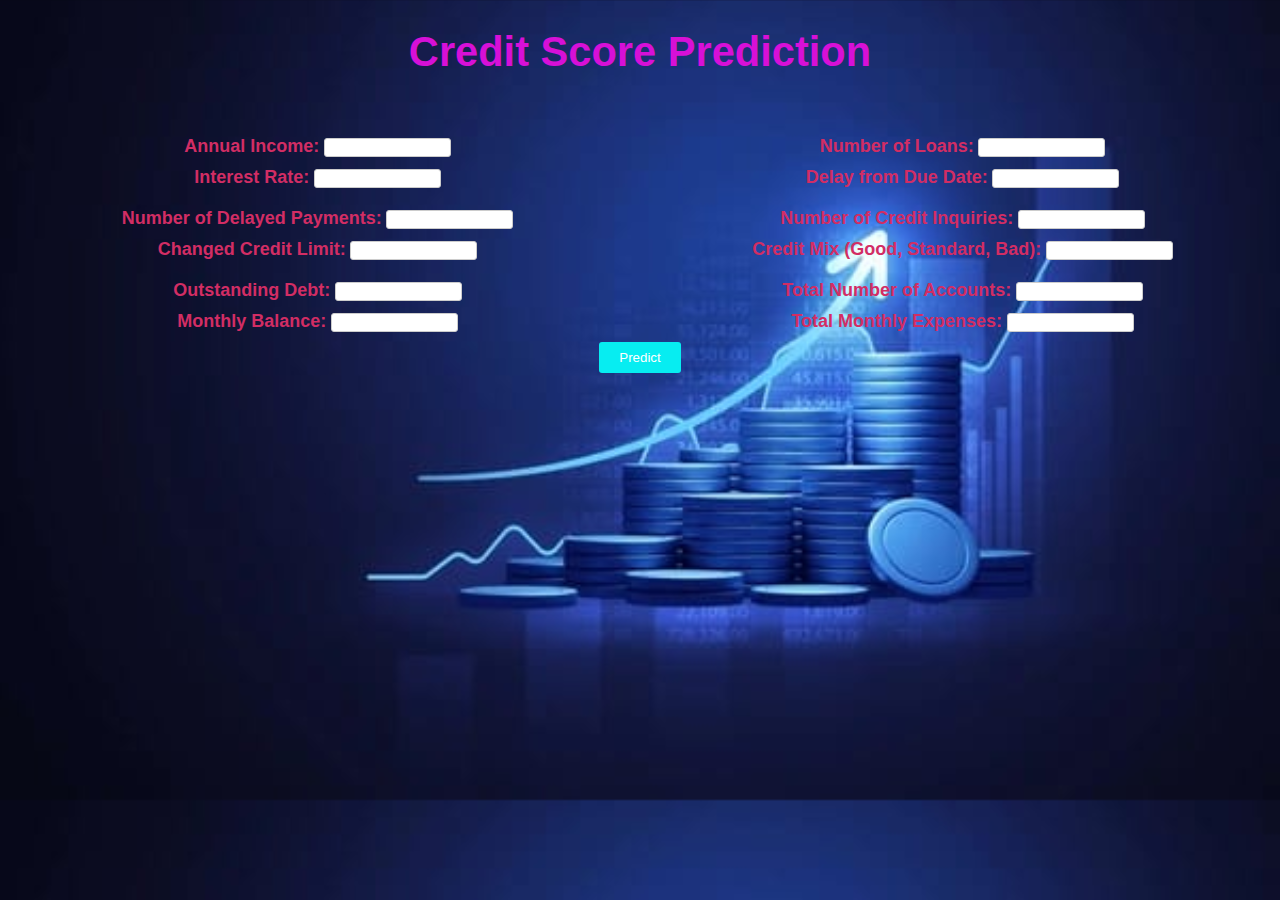
<file: templates/index.html>
<!DOCTYPE html>
<html lang="en">
<head>
    <meta charset="UTF-8">
    <meta name="viewport" content="width=device-width, initial-scale=1.0">
    <link rel="stylesheet" href="../static/style.css">
    <title>Credit Score Prediction</title>
</head>
<body>
    <h1>Credit Score Prediction</h1>
    <form action="/predict" method="POST">
        <div class="feature-grid">
            <div class="feature-row">
                <label for="Annual_Income">Annual Income:</label>
                <input type="text" id="Annual_Income" name="Annual_Income" min="5000" max="200000" required><br>
                <label for="Interest_Rate">Interest Rate:</label>
                <input type="text" id="Interest_Rate" name="Interest_Rate" min="1" max="35" required><br>
            </div>
        
            <div class="feature-row">
                <label for="Num_of_Loan">Number of Loans:</label>
                <input type="text" id="Num_of_Loan" name="Num_of_Loan" min="0" max="10" required><br>
                <label for="Delay_from_due_date">Delay from Due Date:</label>
                <input type="text" id="Delay_from_due_date" name="Delay_from_due_date" min="0" max="90" required><br>
            </div>
        
            <div class="feature-row">
                <label for="Num_of_Delayed_Payment">Number of Delayed Payments:</label>
                <input type="text" id="Num_of_Delayed_Payment" name="Num_of_Delayed_Payment" min="0" max="30" required><br>
                <label for="Changed_Credit_Limit">Changed Credit Limit:</label>
                <input type="text" id="Changed_Credit_Limit" name="Changed_Credit_Limit" min="0" max="30" required><br>
            </div>

            <div class="feature-row">
                <label for="Num_Credit_Inquiries">Number of Credit Inquiries:</label>
                <input type="text" id="Num_Credit_Inquiries" name="Num_Credit_Inquiries" min="0" max="20" required><br>
                <label for="Credit_Mix">Credit Mix (Good, Standard, Bad):</label>
                <input type="text" id="Credit_Mix" name="Credit_Mix" required><br>
            </div>
        
            <div class="feature-row">
                <label for="Outstanding_Debt">Outstanding Debt:</label>
                <input type="text" id="Outstanding_Debt" name="Outstanding_Debt" min="0" max="5000" required><br>
                <label for="Monthly_Balance">Monthly Balance:</label>
                <input type="text" id="Monthly_Balance" name="Monthly_Balance" min="0" max="2000" required><br>
            </div>

            <div class="feature-row">
                <label for="Total_Num_Accounts">Total Number of Accounts:</label>
                <input type="text" id="Total_Num_Accounts" name="Total_Num_Accounts" min="0" max="25" required><br>
                <label for="Total_Monthly_Expenses">Total Monthly Expenses:</label>
                <input type="text" id="Total_Monthly_Expenses" name="Total_Monthly_Expenses" min="0" max="4000" required><br>
            </div>

        </div>
        <button type="submit">Predict</button>
    </form>
</body>
</html>
</file>
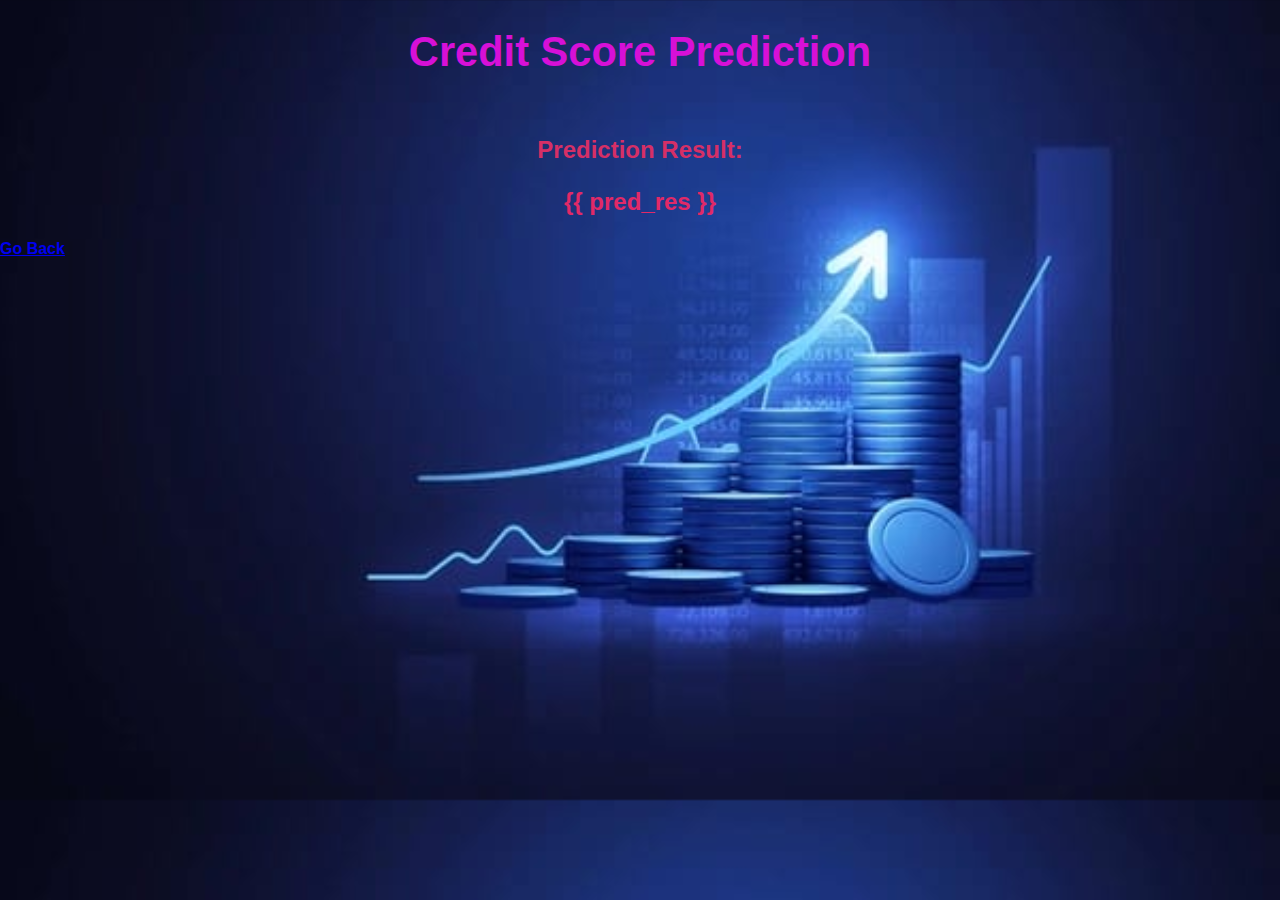
<file: templates/prediction.html>
<!DOCTYPE html>
<html lang="en">
<head>
    <meta charset="UTF-8">
    <meta name="viewport" content="width=device-width, initial-scale=1.0">
    <link rel="stylesheet" href="../static/style.css">
    <title>Prediction Result</title>
</head>
<body>
    <h1>Credit Score Prediction</h1>
    <div class="prediction-result">
        <h2>Prediction Result:</h2>
        <p>{{ pred_res }}</p>
        <a href="/">Go Back</a>
    </div>
</body>
</html>
</file>
<file: static/style.css>
body { 

    background-image: url("WhatsApp Image 2024-07-30 at 18.45.17.jpeg");
    /* background-color: black; */
    font-family: Arial, sans-serif;
    font-weight:bold;
    margin: 0; 
    padding: 0; 
    background-size: cover;
} 


 h1 { 
    text-align: center; 
    color:rgb(215, 16, 215);
    font-size:260%;
    margin-bottom: 60px; 
} 


form { 
    text-align: center;
    margin-bottom: 20px;
    
}  


label { 
    display: inline-block; 
    margin-bottom: 5px; 
    color:rgb(210, 45, 100); 
    font-size:large; 
} 



input[type="text"] {
    width: 20%; 
    border: 1px solid #ccc; 
    border-radius: 3px; margin-bottom: 10px; 
    box-sizing:border-box;
}  


button { 
    padding: 8px 20px; 
    background-color: #07edf1; 
    color: #ffffff; border: none; 
    border-radius: 3px; 
    cursor: pointer; 
    
} 


button:hover { 
    background-color: #177e03; 
} 


h2 { 
    margin-top: 20px; 
    color:rgb(214, 47, 102); 
    text-align: center; 
}


p{
font-size:larger;
color:rgb(225, 41, 103);
text-align: center;
font-size:x-large;
}

.feature-grid {
    display: grid;
    grid-template-columns: repeat(2, 1fr);
    gap: 10px;
    text-align: center;
    justify-content: center;
}

.feature-item {
    display:flex;
    flex-direction: column;
}

.feature-item label {
    margin-bottom: 5px;
}

.feature-item input {
    padding: 5px;
    border: 1px solid #ccc;
    border-radius: 4px;
}
</file>
